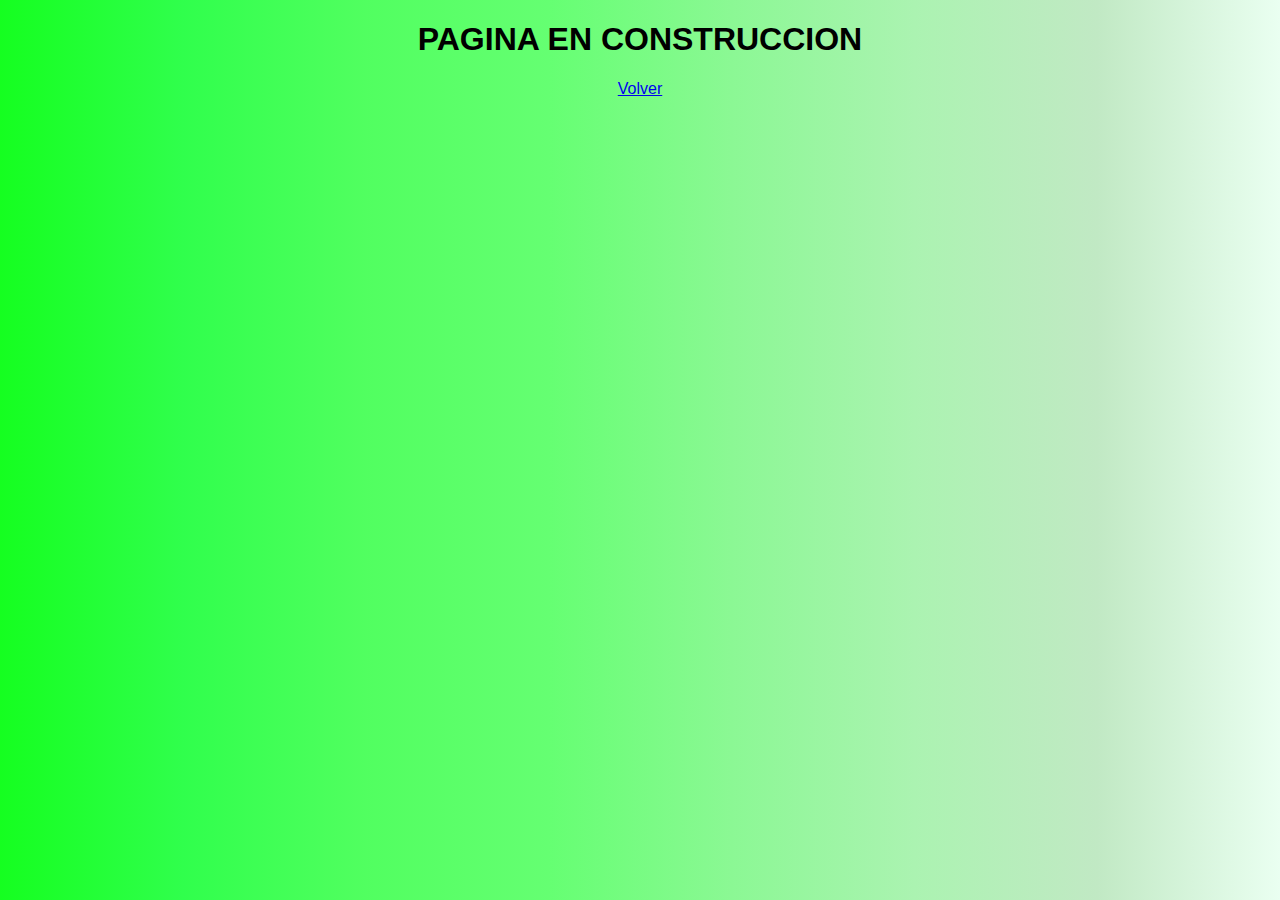
<file: src/help.html>
<!DOCTYPE html>
<html lang="en">
<head>
    <meta charset="UTF-8">
    <meta http-equiv="X-UA-Compatible" content="IE=edge">
    <meta name="viewport" content="width=device-width, initial-scale=1.0">
    <link rel="stylesheet" href="../css/style.css">
    <link rel="shortcut icon" href="https://img.icons8.com/fluent/48/000000/orchid.png" type="image/x-icon">
    <title>BioWorld</title>

</head>
<body class = "centrado">
    
    <h1>PAGINA EN CONSTRUCCION</h1>
    <a href="../">Volver</a>

</body>
</html>
</file>
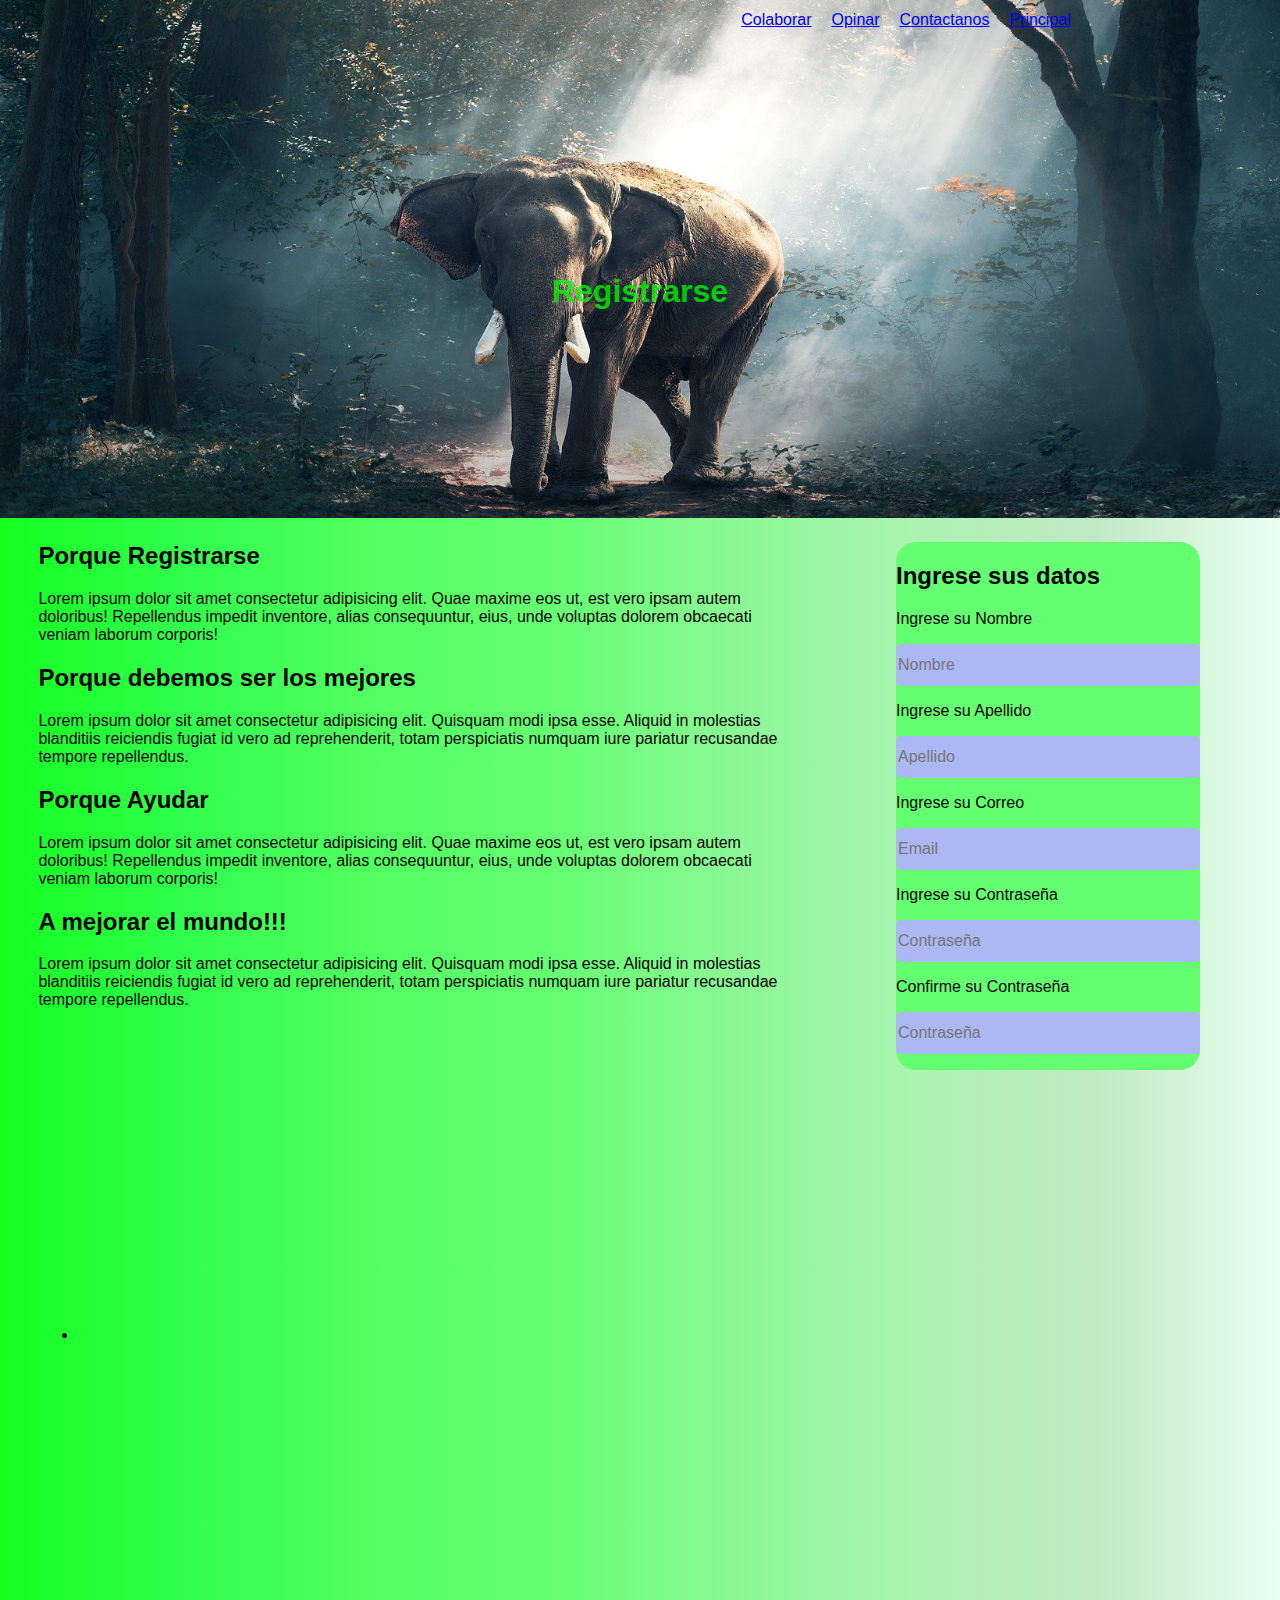
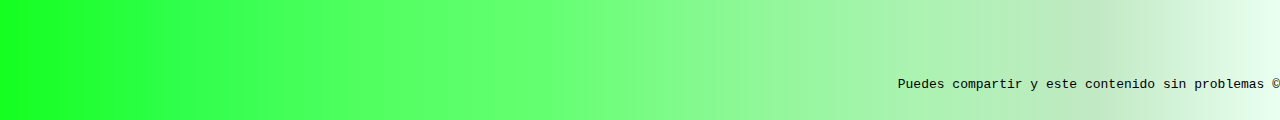
<file: src/suscribirse.html>
<!DOCTYPE html>
<html lang="en">

<head>
    <meta charset="UTF-8">
    <meta http-equiv="X-UA-Compatible" content="IE=edge">
    <meta name="viewport" content="width=device-width, initial-scale=1.0">
    <link rel="stylesheet" href="../css/style.css" type="text/css">
    <link rel="shortcut icon" href="https://img.icons8.com/fluent/48/000000/orchid.png">
    <title>BioWorld-sub</title>
</head>

<body class="cuerpo">
    <header class="cabezerasub">
        <img src="img/sub.jpg" alt="">
        <h1 class="title">Registrarse</h1>

    </header>
    <main>
        <article class="form">
            <h2>Ingrese sus datos</h2>

            <form action="register.php" method="get">
                <p>
                <p><label>Ingrese su Nombre</label></p>
                <p><input type="text" name="name" id="name" placeholder="Nombre"></p>
                </p>
                <p>
                <p><label>Ingrese su Apellido</label></p>
                <p><input type="text" name="name" id="name" placeholder="Apellido"></p>
                </p>
                <p>
                <p><label>Ingrese su Correo</label></p>
                <p><input type="email" name="name" id="name" placeholder="Email"></p>
                </p>
                <p>
                <p><label>Ingrese su Contraseña</label></p>
                <p><input type="password" name="name" id="name" placeholder="Contraseña"></p>
                </p>
                <p>
                <p><label>Confirme su Contraseña</label></p>
                <p><input type="password" name="name" id="name" placeholder="Contraseña"></p>
                </p>
            </form>
        </article>

        <nav>
            <ul class="horizontal-main">
                <li><a href="../index.html">Principal</a></li>
                <li><a href="help.html">Contactanos</a></li>
                <li><a href="help.html">Opinar</a></li>
                <li><a href="help.html">Colaborar</a></li>
            </ul>
        </nav>

        <section class="container">
            <h2>Porque Registrarse</h2>
            <p>Lorem ipsum dolor sit amet consectetur adipisicing elit. Quae maxime eos ut, est vero ipsam autem doloribus! Repellendus impedit inventore, alias consequuntur, eius, unde voluptas dolorem obcaecati veniam laborum corporis!
            </p>

            <h2>Porque debemos ser los mejores</h2>
            <p>Lorem ipsum dolor sit amet consectetur adipisicing elit. Quisquam modi ipsa esse. Aliquid in molestias blanditiis reiciendis fugiat id vero ad reprehenderit, totam perspiciatis numquam iure pariatur recusandae tempore repellendus.</p>

            <h2>Porque Ayudar</h2>
            <p>Lorem ipsum dolor sit amet consectetur adipisicing elit. Quae maxime eos ut, est vero ipsam autem doloribus! Repellendus impedit inventore, alias consequuntur, eius, unde voluptas dolorem obcaecati veniam laborum corporis!
            </p>

            <h2>A mejorar el mundo!!!</h2>
            <p>Lorem ipsum dolor sit amet consectetur adipisicing elit. Quisquam modi ipsa esse. Aliquid in molestias blanditiis reiciendis fugiat id vero ad reprehenderit, totam perspiciatis numquam iure pariatur recusandae tempore repellendus.</p>

            
        <ul>
            <li><iframe width="560" height="315" src="https://www.youtube.com/embed/sfWqabJ-bcE" title="YouTube video player" frameborder="0" allow="accelerometer; autoplay; clipboard-write; encrypted-media; gyroscope; picture-in-picture" allowfullscreen></iframe></li>
        </ul>
        </section>
    </main>
    <footer>
        <pre>
            Puedes compartir y este contenido sin problemas &COPY;
        </pre>
    </footer>
</body>

</html>
</file>
<file: css/style.css>
ul.horizontal{
    margin: 0;
    padding: 0;
    position: absolute;
    margin-left: 70%;
    
}

ul.horizontal li{
    display: block;
    float: right;
    padding: 0 10px;
}

h1{

}

.centrado{
    text-align: center;
}

.ser{
    background-color: rgb(4, 255, 117);
    display: block;
    float: left;
}

.message{
    padding: 20px;
    
}

.img_ser{
    height: 100px;
    width: 150px;
}

.message img{
    height: 400px;
    width: 600px;
    display: block;
    float: left;
}

.message p{
     font-size-adjust: inherit;
}
.bajar{
    margin-top: 350px;
}
footer{
    margin-top: 320px;
}

body{
    background: linear-gradient(
        to right,
        #15ff20,
        #30ff4c,
        #51ff60,
        #65ff72,
        #8bf894,
        #abf3b1,
        #c1e9c4,
        #eafff1
    );
    font-family: 'Segoe UI', Tahoma, Geneva, Verdana, sans-serif;
    
    scrollbar-base-color : #ff0000;
    scrollbar-arrow-color : #e40000; }
    .nav {
    color : #FFCC00;
    font-size : 8pt

}
::-webkit-scrollbar-corner{
    color: #e40000;
}

pre{
    float: right;
}

.contenedor {
    margin: 2rem auto;
    border: 1px solid #aaa;
    height: 300px;
    width:90%;
    max-width: 400px;
    background: #f1f2f3;
    overflow:auto;
    box-sizing: border-box;
    padding:0 1rem;
}

/* Estilos para motores Webkit y blink (Chrome, Safari, Opera... )*/

::-webkit-scrollbar {
    -webkit-appearance: none;
}

::-webkit-scrollbar:vertical {
    width:10px;
}

::-webkit-scrollbar-button:increment,::-webkit-scrollbar-button {
    display: none;
} 

::-webkit-scrollbar:horizontal {
    height: 10px;
}

::-webkit-scrollbar-thumb {
    background-color: #00e9e9a2;
    border-radius: 20px;
    border: 2px solid #0080ff;
}

::-webkit-scrollbar-track {
    border-radius: 10px;  
}

/*subcribirse style css*/
.cabezerasub{
    text-align: center;

}
.cuerpo{
    padding: 0;
    margin: 0;
}


.cabezerasub img{
    height: 100%;
    width: 100%;
    position: relative;
    display: inline-block;
    text-align: center;

}
.form{
    margin: 0;
    padding: 0;
    position: absolute;
    margin-left: 70%;  

    background-color: #65ff72;
    border-radius: 20px;
}

.form label{
    font-family: Arial, Helvetica, sans-serif;
}

.form input{
    border-radius: 5px;
    background-color: #abb8f3;
    border: 0;
    outline: 0;
    
    font-size: 16px;
    height: 40px;
    width: 300px;
    text-align: left;
    
}

.title{
    position: absolute;
    top: 10px;
    left: 10px;
    position: absolute;
    top: 30%;
    left: 50%;
    transform: translate(-50%, -50%);
    
    color: #00ff00c2;
}

.container{
    width: 60%;
    margin-left: 3%;
}


ul.horizontal-main{
    margin: 0;
    padding: 0;
    position: absolute;
    margin-left: 70%;
    
    position: absolute;
    top: 20px;
    left: 10px;
    transform: translate(-50%, -50%);
    
    color: #00ff00c2;
}

ul.horizontal-main li{
    display: block;
    float: right;
    padding: 0 10px;
}
</file>
